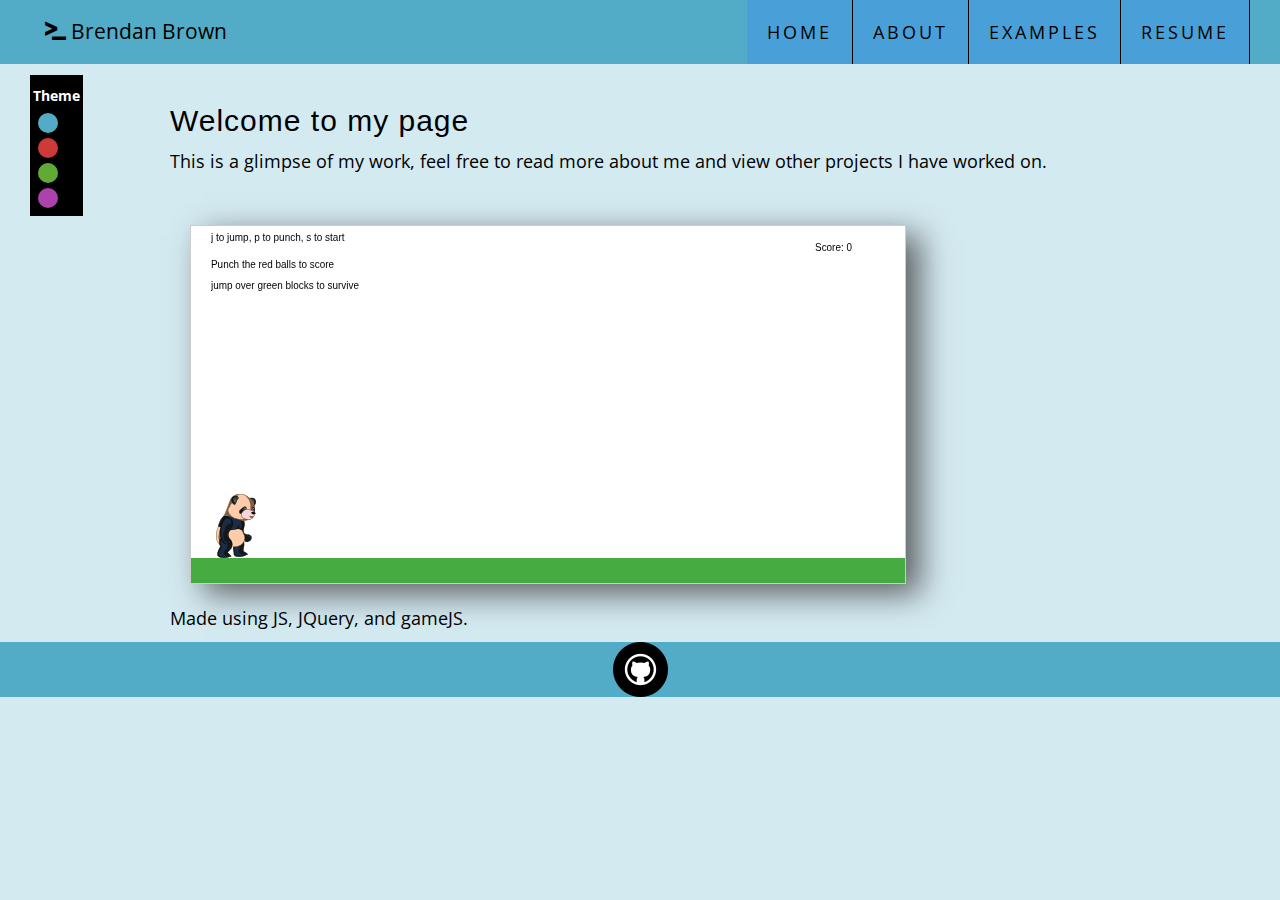
<file: index.html>
<!DOCTYPE html>
<html lang="en">

<head>

    <meta charset="utf-8">
    <meta http-equiv="X-UA-Compatible" content="IE=edge">
    <meta name="viewport" content="width=device-width, initial-scale=1">
    <meta name="description" content="">
    <meta name="author" content="">

    <title>Brendan Brown</title>

    <!-- Bootstrap Core CSS -->
    <link href="css/bootstrap.min.css" rel="stylesheet">

    <!-- Custom CSS -->
    <link href="css/business-casual.css" rel="stylesheet">

    <!-- Fonts -->
    <link href="http://fonts.googleapis.com/css?family=Open+Sans:300italic,400italic,600italic,700italic,800italic,400,300,600,700,800" rel="stylesheet" type="text/css">
    <link href="http://fonts.googleapis.com/css?family=Josefin+Slab:100,300,400,600,700,100italic,300italic,400italic,600italic,700italic" rel="stylesheet" type="text/css">
    
    <link href='https://fonts.googleapis.com/css?family=Roboto|Hind+Vadodara' rel='stylesheet' type='text/css'>

    <!-- HTML5 Shim and Respond.js IE8 support of HTML5 elements and media queries -->
    <!-- WARNING: Respond.js doesn't work if you view the page via file:// -->
    <!--[if lt IE 9]>
        <script src="https://oss.maxcdn.com/libs/html5shiv/3.7.0/html5shiv.js"></script>
        <script src="https://oss.maxcdn.com/libs/respond.js/1.4.2/respond.min.js"></script>
    <![endif]-->
    
    <script src="gamejs/gamejs-2.0.1.js"></script>
    <script>
        require.setModuleRoot('./');
        require.run('main')
    </script>

</head>

<body>

    <!-- Navigation -->
    <nav class="navbar navbar-default" role="navigation">
        <div class="container-fluid">
            <!-- Brand and toggle get grouped for better mobile display -->
            <div class="navbar-header">
                <button type="button" class="navbar-toggle" data-toggle="collapse" data-target="#bs-example-navbar-collapse-1">
                    <span class="sr-only">Toggle navigation</span>
                    <span class="icon-bar"></span>
                    <span class="icon-bar"></span>
                    <span class="icon-bar"></span>
                </button>
                <!-- navbar-brand is hidden on larger screens, but visible when the menu is collapsed -->
                
                <a class="navbar-brand" href="index.html">Home</a>
                
            </div>
            <!-- Collect the nav links, forms, and other content for toggling -->
            
            
            <div class="collapse navbar-collapse " id="bs-example-navbar-collapse-1">
                <a href="index.html"><p class="navbar-text"><span class="glyphicon glyphicon-console" aria-hidden="true"></span> Brendan Brown</p></a>
                <ul class="nav navbar-nav pull-right">
                    
                    <li>
                        <a href="index.html">Home</a>
                    </li>
                    <li>
                        <a href="about.html">About</a>
                    </li>
                    <li>
                        <a href="examples.html">Examples</a>
                    </li>
                    <li>
                        <a target="_blank" href="http://wfs.sbcc.edu/staff/bgbrown1/BrendanDevResume.pdf">Resume</a>
                    </li>
                </ul>
            </div>
            <!-- /.navbar-collapse -->
        </div>
        <!-- /.container -->
    </nav>

    <div class="opsBox">
        <ul>
            <li><h5><strong>Theme</strong></h5></li>
                
                <li>
                    <div class="def-select theme-edit">
                    </div>
                </li>
                <li>
                    <div class="red-select theme-edit">
                    </div>
                </li>
                <li>
                    <div class="green-select theme-edit">
                    </div>
                </li>
                <li>
                    <div class="purple-select theme-edit">
                    </div>
                </li>
        </ul>
    </div>
    
    <div class="container">
        <div class="row">
            
            
            <div class="col-md-10 mainBody">
                <h2>Welcome to my page</h2>
                <p>This is a glimpse of my work, feel free to read more about me and view other projects I have worked on.</p>
                <br>
                
                
                <div id="gjs-loader">
                    <progress max=1 min=0 steps=0.1></progress>
                    <br/>Loading...
                </div>
                <canvas id="gjs-canvas"></canvas>
                <p>Made using JS, JQuery, and gameJS.</p>
            </div>
        </div>
        
        

    </div>
    <!-- /.container -->

    <footer>
        <div class="container-fluid">
            <div class="row">
                <div class="col-md-12 text-center">
                    <a target="_blank" href="https://github.com/byendan"><img src="icons/github.png"></a>
                </div>
            </div>
        </div>
    </footer>

    <!-- jQuery -->
    <script src="js/jquery.js"></script>
    
    <script>
    $('.theme-edit').click(function() {
         if ($(this).hasClass('def-select')) {
             $('.navbar-default').css("background-color", "rgb(82, 172, 199)");
             $("footer").css("background-color", "#52acc7");
             $("body").css("background-color", "#D4EAF1");
         } else if ($(this).hasClass('red-select')) {
             $('.navbar-default').css("background-color", "#ce3939");
             $("footer").css("background-color", "#ce3939");
             $("body").css("background-color", "#F2CECE");
         } else if ($(this).hasClass('green-select')) {
             $('.navbar-default').css("background-color", "#61aa34");
             $("footer").css("background-color", "#61aa34");
             $("body").css("background-color", "#D8EACC");
         } else if ($(this).hasClass('purple-select')) {
             $('.navbar-default').css("background-color", "#ac42ac");
             $("footer").css("background-color", "#ac42ac");
             $("body").css("background-color", "#EAD0EA");
         }
    });
    </script>

    <!-- Bootstrap Core JavaScript -->
    <script src="js/bootstrap.min.js"></script>

</body>

</html>
</file>
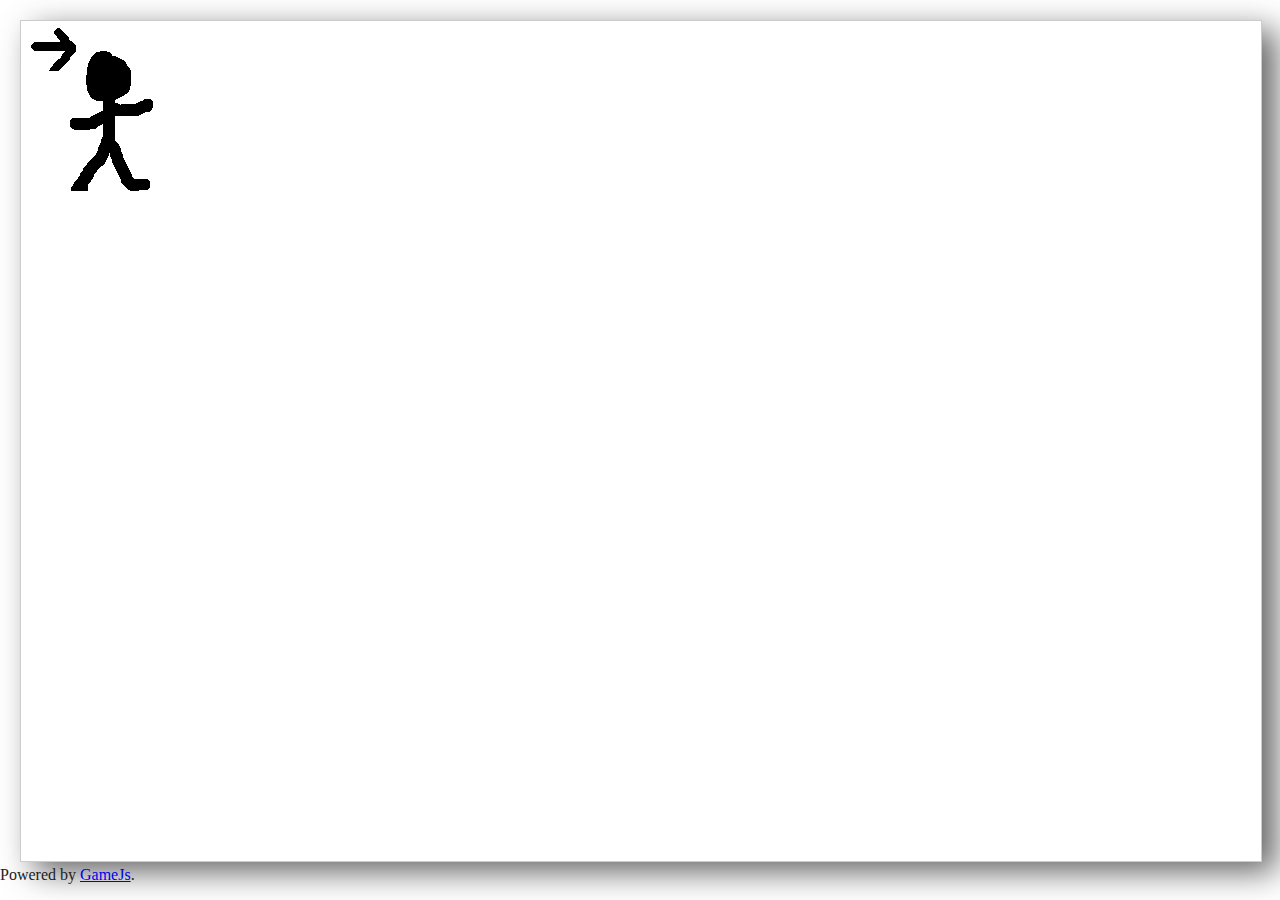
<file: gamejs/examples/collisionmask/index.html>
<!DOCTYPE html>
<html>
<head>
    <style type=text/css>
        body{
           background:#fff;
           color:#222;
           margin:0px;
           padding:0px;
        }
        #gjs-canvas {
            border: 1px solid #ccc;
            margin: 20px;
            box-shadow: 14px 10px 30px 0px rgba(50, 50, 50, 0.75);
            width: calc(100% - 40px);
            height: calc(100% - 60px);
            position: absolute;
            /** automatically made visible once game is loaded **/
            display:none;
        }
        .footer {
            position:absolute;
            top: calc(100% - 50px);
        }
        #gjs-loader {
            height: 100%;
            padding: 10% 0% 0% 30%;
        }
    </style>
    <script src="../../gamejs-2.0.1.js"></script>
    <script>
        require.setModuleRoot('./');
        require.run('main')
    </script>
</head>
<body>
    <div>
        <div id="gjs-loader">
         <progress max=1 min=0 steps=0.1></progress>
         <br/>Loading...
        </div>
        <canvas id="gjs-canvas"></canvas>
        <p class="footer">
            Powered by <a href="http://gamejs.org">GameJs</a>.
        </p>
    </div>
</body>
</html>
</file>
<file: css/business-casual.css>
/*!
 * Start Bootstrap - Business Casual Bootstrap Theme (http://startbootstrap.com)
 * Code licensed under the Apache License v2.0.
 * For details, see http://www.apache.org/licenses/LICENSE-2.0.
 */

body {
    font-family: "Open Sans","Helvetica Neue",Helvetica,Arial,sans-serif;
    background-color: #D4EAF1;
    -webkit-background-size: cover;
    -moz-background-size: cover;
    background-size: cover;
    -o-background-size: cover;
    
}



.opsBox ul {
    background: black;
    color: white;
    position: fixed;
    top: 65px;
    left: 20px;
    margin: 10px;
    padding: 3px;
    list-style-type: none;
    z-index: 500;
}

.opsBox ul .theme-edit {
 text-decoration: none;
 text-color: white;
 width: 20px;
 height: 20px;
 border-radius: 100%;
 margin: 5px;
}

.opsBox ul .theme-edit:hover {
    width: 25px;  
    height: 25px;
}

.def-select {
    background: rgb(82, 172, 199);
}

.red-select {
    background: #ce3939;   
}

.green-select {
    background: #61aa34;
}

.purple-select {
    background: #ac42ac;   
}



.box-1-row {
    position: relative;
    padding: 20px;
    margin-bottom: 100px;
    background-color: #E8EAEB;
    height: 310px;
    width: 100%;
    border-top: solid 1px black;
    border-bottom: solid 1px black;
}

.boxOne {
    position: relative;
    bottom: 20px;
}

.box-2-row {
    background-color: #E8EAEB;  
    padding: 20px;
    margin-bottom: 100px;
    height: 310px;
    width: 100%;
    border-top: solid 1px black;
    border-bottom: solid 1px black;
}

.box-3-row {
    background-color: #E8EAEB;  
    padding: 20px;
    margin-bottom: 100px;
    height: 370px;
    width: 100%;
    border-top: solid 1px black;
    border-bottom: solid 1px black;
}

.mainBody h2 {
    color: black;   
}

.mainBody p {
    color: black;   
}

.mainBody {
    margin-left: 100px;
    margin-right: auto;
}

.about-body h1{
    font-family: 'Arvo', serif;   
}

.about-content {
    position: relative;
    height: 500px;  
    width: 100%;
    background-color: #D4EAF1;
}

.about-text p {
    color: black;
    font-family: 'Arimo', sans-serif;
    font-size: 20px;
}

#gjs-canvas {
            border: 1px solid #ccc;
            margin: 20px;
            box-shadow: 14px 10px 30px 0px rgba(50, 50, 50, 0.75);
            width: calc(80% - 40px);
            height: calc(50% - 60px);
            position: inherit;
            /** automatically made visible once game is loaded **/
            display:none;
            background: white;
        }

h1,
h2,
h3,
h6 {
    
    font-family: Arial;
    color: black;
    letter-spacing: 1px;
}

p {
    font-size: 1.25em;
    line-height: 1.6;
    color: #000;
}

hr {
    max-width: 400px;
    border-color: #999999;
}



.navbar-brand {
    text-transform: uppercase;
    font-weight: 900;
    letter-spacing: 2px;
    color: black;
}

.navbar-nav {
    text-transform: uppercase;
    font-weight: 400;
    letter-spacing: 3px;
    color: black;
}

.navbar {
 mid-width: 100%;   
    
}



footer {
    background: #fff;
    background: rgb(82, 172, 199);
    float: left;
    min-width: 100%;
}

footer p {
    margin: 0;
    padding: 25px 0;
}

.box {
        
      float: left;
      position: relative;
      width: 300px;
      height: 300px;
      padding-bottom: 20%;
    }

.box-1-row a:hover {
    text-decoration: none;   
}   

.box-2-row a:hover {
    text-decoration: none;   
}

.box-3-row a:hover {
    text-decoration: none;   
}
	
    .boxInner {
        border-radius: 8px;
    border-top-left-radius: 8px;
    border-top-right-radius: 8px;
    border-bottom-right-radius: 8px;
    border-bottom-left-radius: 8px;
	position: absolute;
	left: 10px;
	right: 10px;
	top: 32px;
	bottom: 10px;
	overflow: hidden;
	background-color:rgba(123, 119, 119, 0.85);
    border: 2px solid black;
    box-shadow: 1px 1px 10px #000000;
    }

    .boxInner:hover {
        text-decoration: none;  
    }

 .boxInner img {
      width: 100%;
	  height: 89%;
    }

    .boxInner .titleBox {
      position: absolute;
      bottom: 0;
      left: 0;
      right: 0;
      margin-bottom: 0px;
      background: rgb(0, 0, 0);
      color: #FFF;
      padding: 5px;
      text-align: center;
     
    }

.center {
    text-align: center;   
}

@media screen and (max-width: 786px) {
 
    .opsBox ul {
    background: black;
    color: white;
    position: relative;
    top: 0px;
    left: 5px;
    margin: 1px;
    width: 200px;
    height: 50px;
    padding: 5px;
    list-style-type: none;
    z-index: 500;
}

.opsBox ul li {
 text-decoration: none;
 display: inline-block;
 text-color: white;
 width: 20px;
 height: 20px;
 border-radius: 100%;
 margin-left: 10px;
}
    
.opsBox ul li:first-child {
    margin-left: 5px;
    margin-right: 15px;
}
    
.navbar {
        min-height: 0;
        text-decoration: none;
        color: black;
        background: none;
        background: rgb(82, 172, 199);
    }

    .navbar .navbar-brand {
        text-decoration-color: none;
        color: black; 
    }
    
    
    .navbar .nav>li>a {
        padding: 20px;
        text-decoration: none;
        color: black;
    }
    
    .navbar-collapse .navbar-text {
        text-decoration: none;
        font-size: 1.5em;  
        color: black;
    }

    .navbar-nav>li>a {
        line-height: normal;
        color: black;
    }

    .navbar-nav {
        display: table;
        float: none;
        margin: 0 auto;
        table-layout: fixed;
        font-size: 1.25em;
        color: black;
    }
    
    .box {
        
      float: left;
      position: relative;
      width: 200px;
      height: 200px;
      padding-bottom: 20%;
    }
 
    .box-1-row {
        height: 500px;
        width: 100%;
    }
    
    .box-2-row {
        height: 600px;
        width:100%
    }
    
    .box-3-row {
        height: 700px;
        width: 100%;
    }
    
    .mainBody {
    margin-left: 25px;
    
}
        
    
}

@media screen and (min-width:768px) {
    
    
    .navbar {
        border-radius: 0;
        float: left;
        min-width: 100%;
    }

    .navbar-header {
        display: none;
        color: black;
    }

    .navbar {
        min-height: 0;
        text-decoration: none;
        color: black;
    }

    .navbar-default {
        border: none;
        background: none;
        background: rgb(82, 172, 199);
        color: none;
        color: black;
    }
    
    .navbar .navbar-brand {
        text-decoration-color: none;
        color: black; 
    }
    
    

    .navbar .nav>li>a {
        padding: 20px;
        background-color: rgba(61, 141, 250, 0.37);
        border: solid;
        border-top-width: 0px;
        border-left-width: 0px;
        border-right-width: 1px;
        border-bottom-width: 0px;
        border color: rgba(0, 0, 0, 0.24);
        text-decoration: none;
        color: black;
    }
    
    .navbar .nav>li>a:hover {
        padding: 20px;
        background: none;
        background-color: rgba(56, 193, 182, 0.9);
        border: solid;
        border-top-width: 0px;
        border-left-width: 1px;
        border-right-width: 0px;
        border-bottom-width: 0px;
        color: black;
    }
    
    .navbar-collapse .navbar-text {
        text-decoration: none;
        font-size: 1.5em;  
        color: black;
    }

    .navbar-nav>li>a {
        line-height: normal;
        color: black;
    }

    .navbar-nav {
        display: table;
        float: none;
        margin: 0 auto;
        table-layout: fixed;
        font-size: 1.25em;
        color: black;
    }
}

@media screen and (max-width:500px) {
    
    .box-1-row {
        height: 600px;
        width: 100%;
    }
    
    .box-2-row {
        height: 700px;
        width:100%;
    }
    
}

@media screen and (min-width:1200px) {



    .navbar {
        border-radius: 0;
        float: left;
        min-width: 100%;
    }

    .navbar-header {
        display: none;
        color: black;
    }

    .navbar {
        min-height: 0;
        text-decoration: none;
        color: black;
    }

    .navbar-default {
        border: none;
        background: none;
        background: rgb(82, 172, 199);
        text-decoration: none;
        color: black;
    }
    
    .navbar .navbar-brand {
        text-decoration-color: none;
        color: black; 
    }
    
    

    .navbar .nav>li>a {
        padding: 20px;
        background-color: rgba(61, 141, 250, 0.37);
        border: solid;
        border-top-width: 0px;
        border-left-width: 0px;
        border-right-width: 1px;
        border-bottom-width: 0px;
        border color: rgba(0, 0, 0, 0.24);
        text-decoration: none;
        color: black;
    }
    
    .navbar .nav>li>a:hover {
        padding: 20px;
        background: none;
        background-color: rgba(56, 193, 182, 0.9);
        border: solid;
        border-top-width: 0px;
        border-left-width: 1px;
        border-right-width: 0px;
        border-bottom-width: 0px;
        color: black;
    }
    
    .navbar-collapse .navbar-text {
        text-decoration: none;
        font-size: 1.5em;  
        color: black;
    }

    .navbar-nav>li>a {
        line-height: normal;
        color: black;
    }

    .navbar-nav {
        display: table;
        float: none;
        margin: 0 auto;
        table-layout: fixed;
        font-size: 1.25em;
        color: black;
    }
}
</file>
